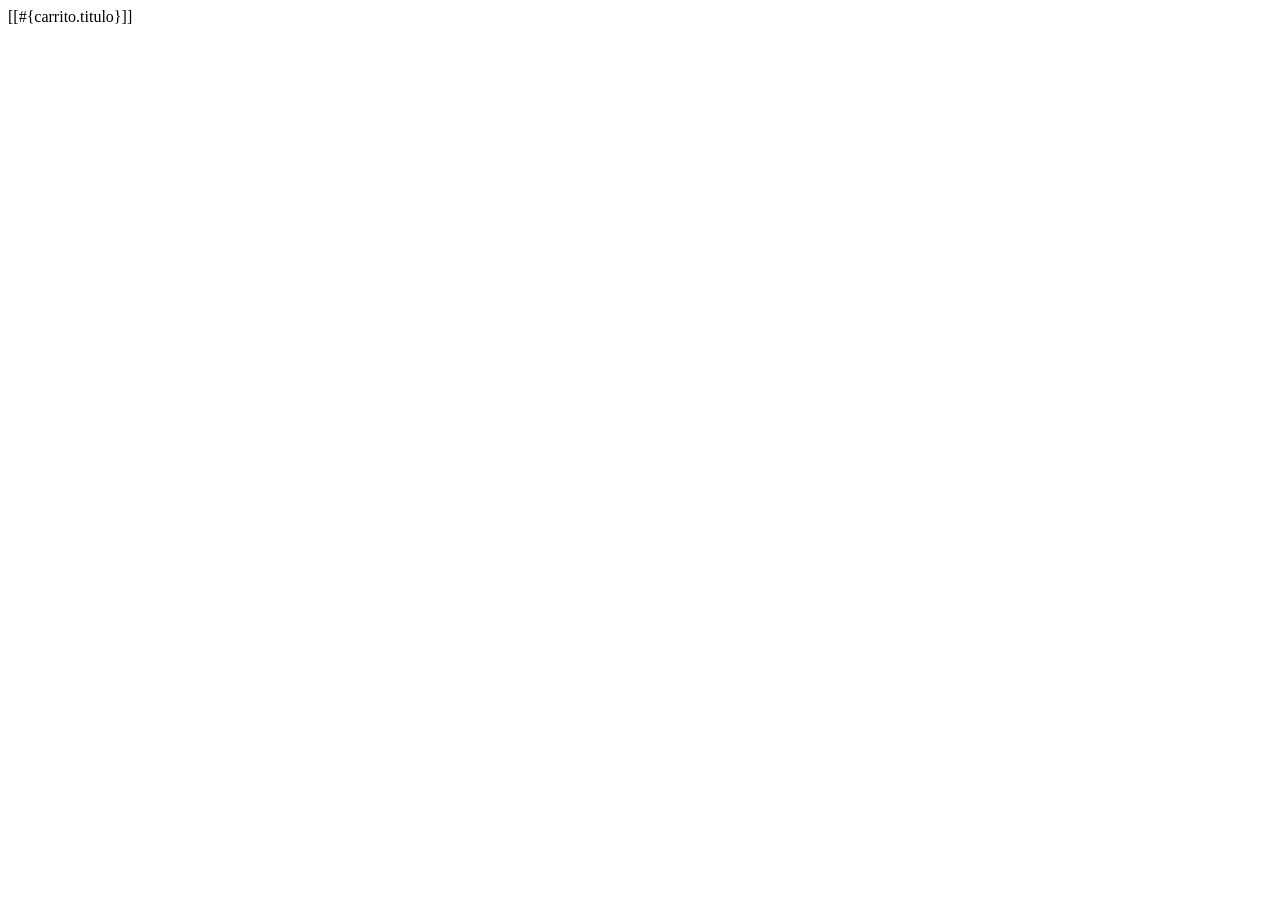
<file: src/main/resources/templates/indexCarrito.html>
<!DOCTYPE html>
<!--
Click nbfs://nbhost/SystemFileSystem/Templates/Licenses/license-default.txt to change this license
Click nbfs://nbhost/SystemFileSystem/Templates/Other/html.html to edit this template
-->
<html>
    <head>
        <title>TechShop</title>
        <meta charset="UTF-8">
        <meta name="viewport" content="width=device-width, initial-scale=1.0">
    </head>
    <body>
        [[#{carrito.titulo}]]
    </body>
</html>
</file>
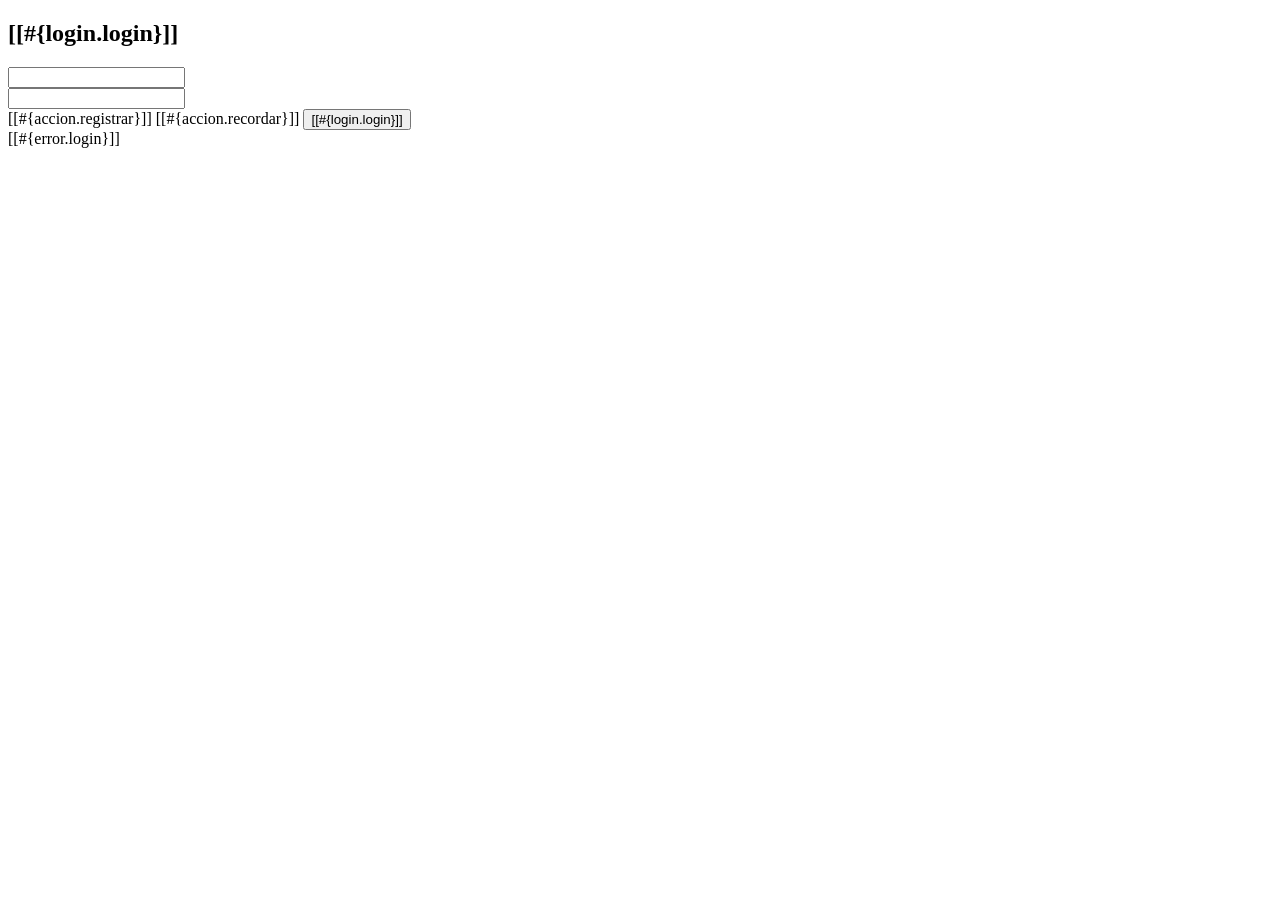
<file: src/main/resources/templates/login.html>
<!DOCTYPE html>
<html xmlns="http://www.w3.org/1999/xhtml"
      xmlns:th="http://www.thymeleaf.org"
      xmlns:sec="http://www.thymeleaf.org/thymeleaf-extras-springsecurity6">
    <head th:replace="~{general/fragmentos :: head}"/>
    <body>
        <header th:replace="~{general/fragmentos :: header}"/>
        <div class="row my-5">
            <div class="col-md-4 offset-md-4">
                <div class="card">
                    <div class="card-header bg-success text-white text-center">
                        <h2>[[#{login.login}]]</h2>
                    </div>
                    <div class="card-body">
                        <form method="POST" th:action="@{/login}">
                            <!-- Formulario y campos -->
                            <div class="row my-3">
                                <label for="username" class="col-md-1 my-auto"><i class="fas fa-user-lock"></i></label>
                                <div class="col-md-11 my-auto">
                                    <input class="form-control" id="username" type="text" name="username" th:placeholder="#{login.username}"/>
                                </div>
                            </div>
                            <div class="row my-3">
                                <label for="password" class="col-md-1 my-auto"><i class="fas fa-key"></i></label>
                                <div class="col-md-11 my-auto">
                                    <input class="form-control" id="password" type="password" name="password" th:placeholder="#{login.password}"/>
                                </div>
                            </div>                            
                            <!-- Botones y enlaces -->
                            <div class="d-flex justify-content-around mt-4">
                                <!-- Enlace de registro (con estilo de botón) -->
                                <a th:href="@{/registro/nuevo}" class="btn btn-primary"><i class="fas fa-user-plus"></i> [[#{accion.registrar}]]</a>                                
                                <!-- Enlace para recordar contraseña -->
                                <a th:href="@{/registro/recordar}" class="btn btn-info"><i class="fas fa-envelope"></i> [[#{accion.recordar}]]</a>                                
                                <!-- Botón para enviar el formulario -->
                                <button class="btn btn-success" type="submit"><i class="fas fa-sign-in-alt"></i> [[#{login.login}]]</button>
                            </div>
                        </form>
                    </div>
                </div>
                <!-- Manejo de Errores -->
                <div th:if="${param.error != null}" class="alert alert-danger mt-3 text-center" role="alert">
                    [[#{error.login}]]
                </div>
            </div>
        </div>
        <footer th:replace="~{general/fragmentos :: footer}"/>
    </body>
</html>
</file>
